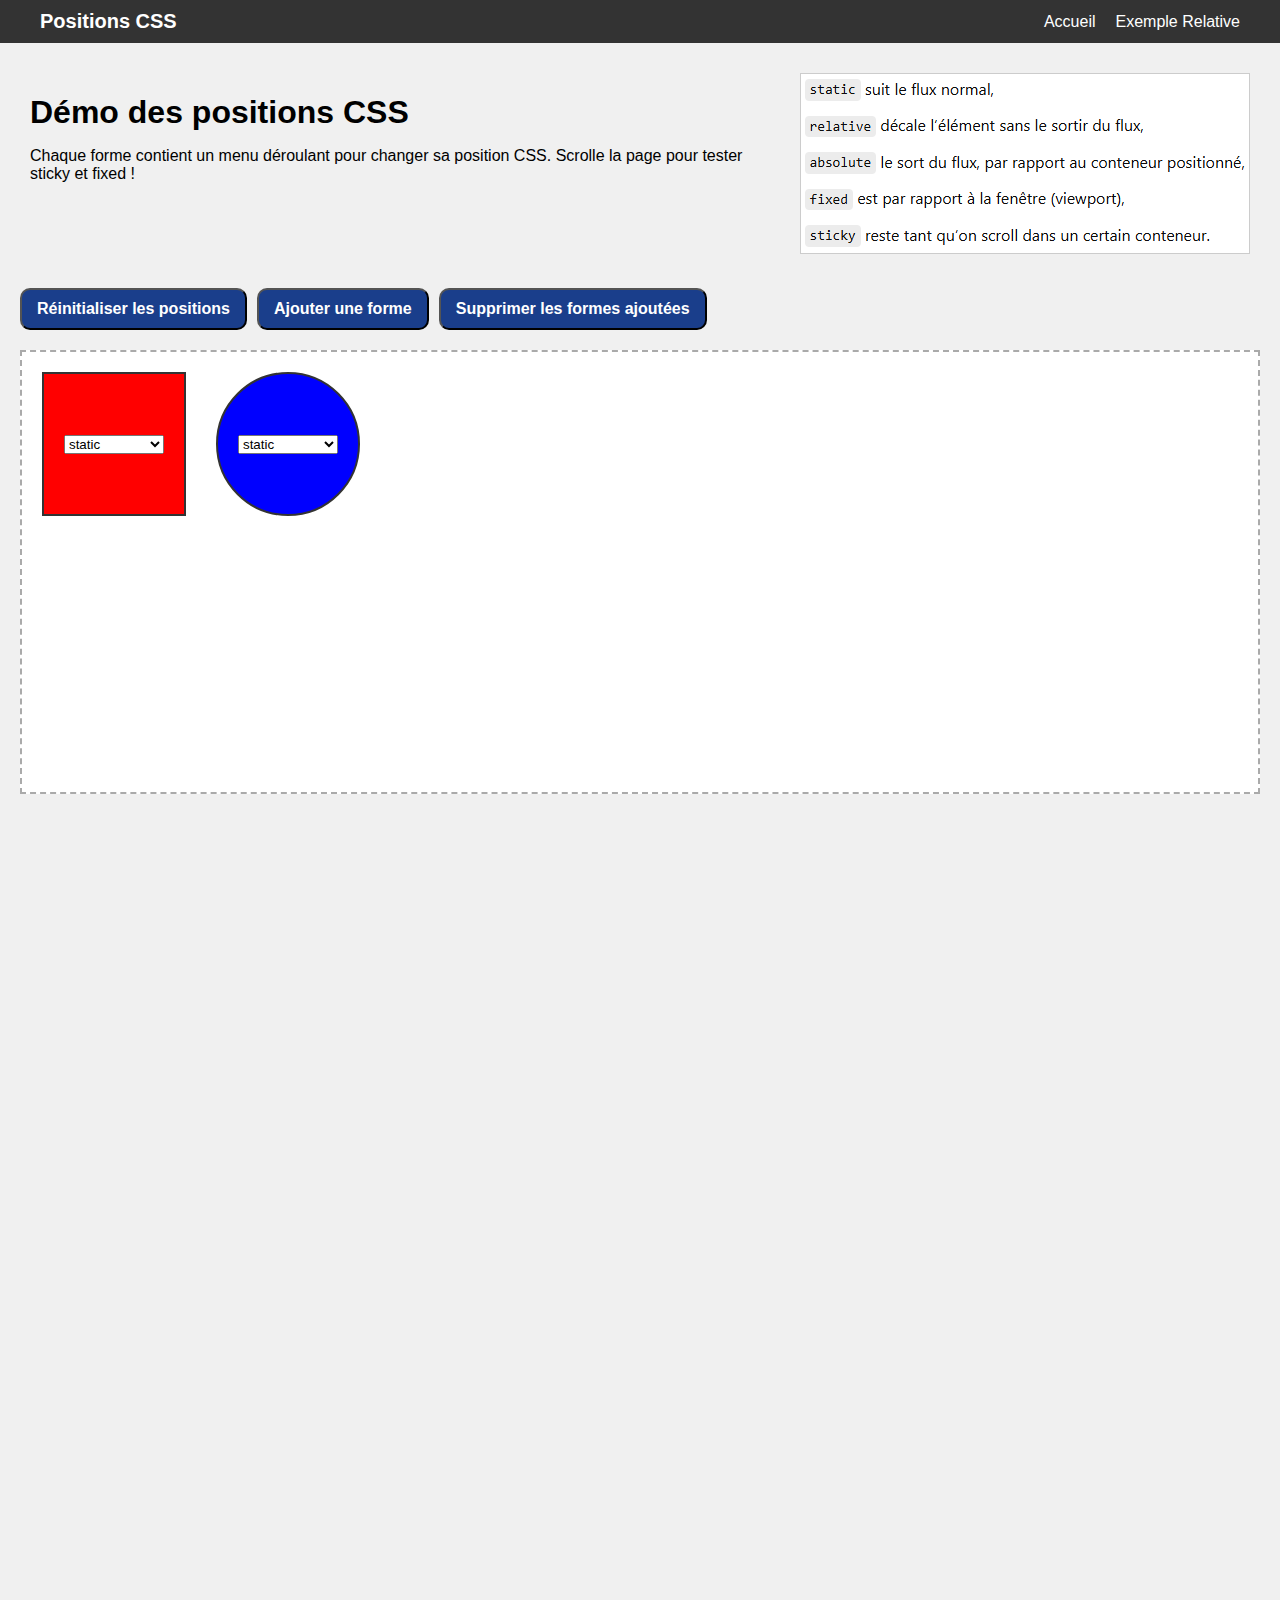
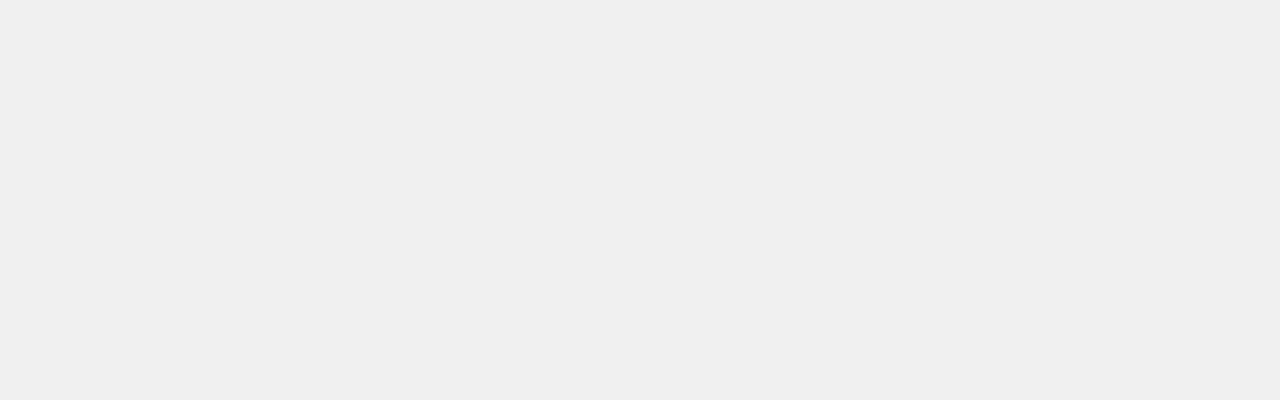
<file: index.html>
<!DOCTYPE html>
<html lang="fr">
  <head>
    <meta charset="UTF-8" />
    <title>Démo Positions CSS</title>
    <link rel="stylesheet" href="style.css" />
 
  </head>
  <body>
    <!-- Navbar -->
    <div id="navbar-container"></div>


    <!-- Intro section -->
    <div class="intro-wrapper">
      <div class="intro-text">
        <h1>Démo des positions CSS</h1>
        <p>
          Chaque forme contient un menu déroulant pour changer sa position CSS.
          Scrolle la page pour tester sticky et fixed !
        </p>
      </div>
      <div class="intro-image">
        <img src="images/details.png" alt="Schéma des positions CSS" />
      </div>
    </div>
<div class="btn-wrapper">
    <button onclick="resetPositions()">Réinitialiser les positions</button>
    <button onclick="addShape()">Ajouter une forme</button>
    <button onclick="deleteAddedShapes()">Supprimer les formes ajoutées</button>
  </div>
    <div class="scroll-zone">
      <div class="container" id="container">
        <div class="shape-container">
          <div id="square" class="shape static">
            <select onchange="changePosition('square', this.value)">
              <option value="static">static</option>
              <option value="relative">relative</option>
              <option value="absolute">absolute</option>
              <option value="fixed">fixed</option>
              <option value="sticky">sticky</option>
            </select>
          </div>
        </div>

        <div class="shape-container">
          <div id="circle" class="shape static">
            <select onchange="changePosition('circle', this.value)">
              <option value="static">static</option>
              <option value="relative">relative</option>
              <option value="absolute">absolute</option>
              <option value="fixed">fixed</option>
              <option value="sticky">sticky</option>
            </select>
          </div>
        </div>
      </div>
    </div>

    <script src="script.js"></script>
  </body>
</html>
</file>
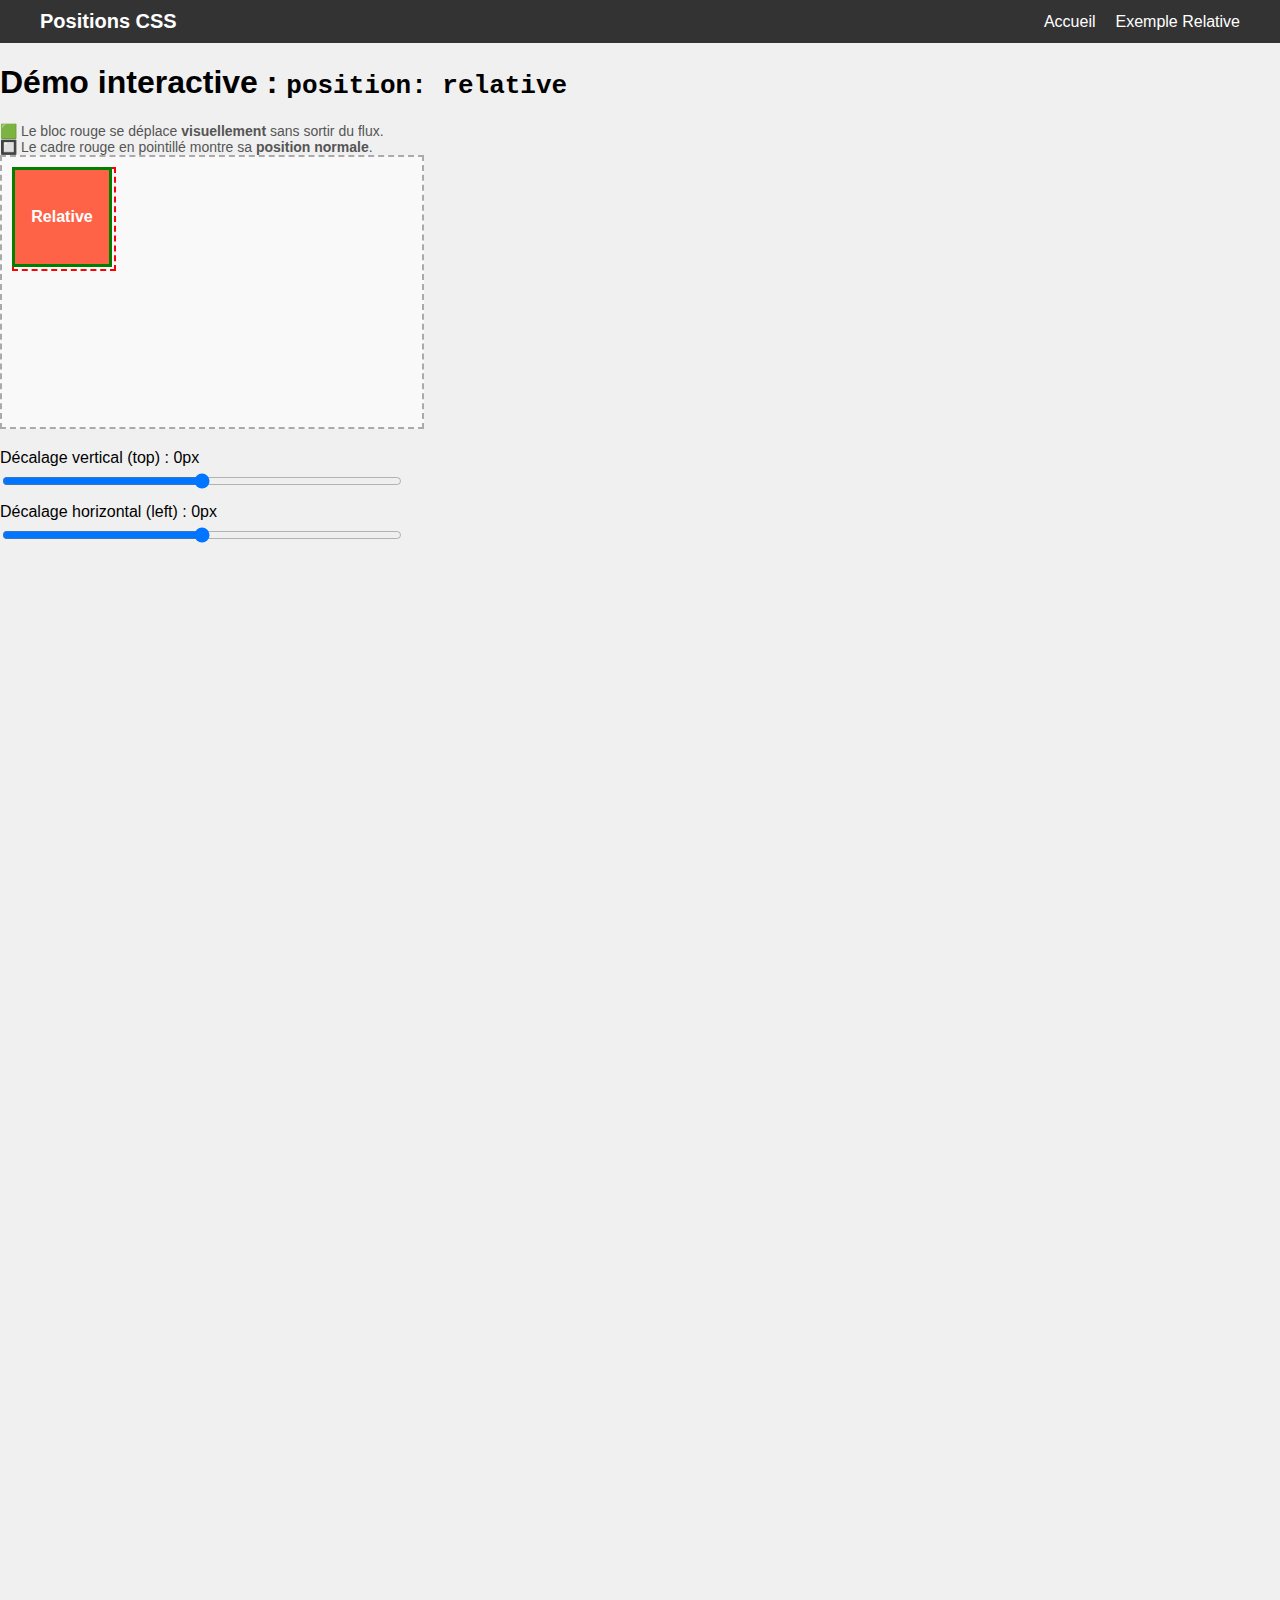
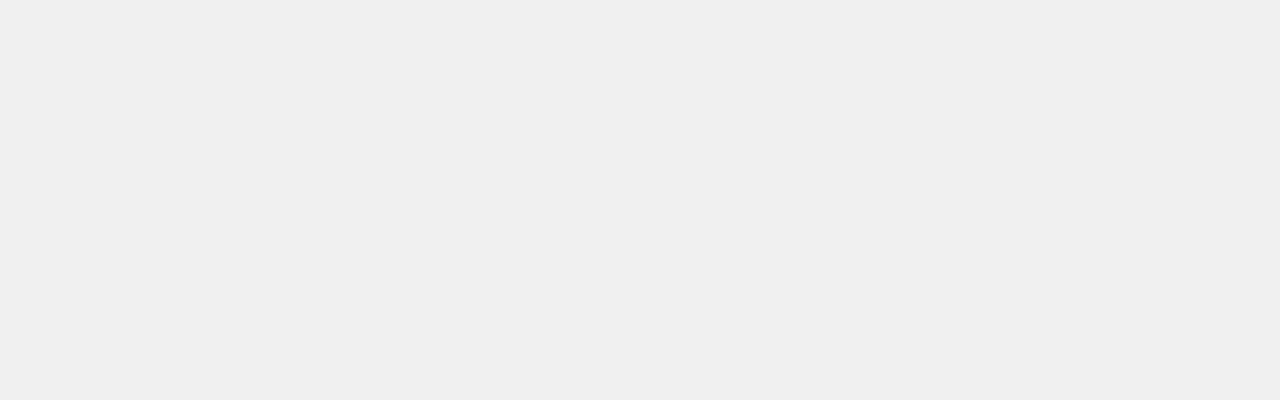
<file: relative.html>
<!DOCTYPE html>
<html lang="fr">
<head>
  <meta charset="UTF-8">
  <title>Démo Interactive: position relative</title>
  <link rel="stylesheet" href="relative.css" />
</head>
<body>
  <div id="navbar-container"></div>

  <h1>Démo interactive : <code>position: relative</code></h1>

  <div class="label">
    🟩 Le bloc rouge se déplace <strong>visuellement</strong> sans sortir du flux. <br>
    🔲 Le cadre rouge en pointillé montre sa <strong>position normale</strong>.
  </div>

  <div class="container">
    <div class="ghost-placeholder"></div>
    <div id="box" class="relative-box">Relative</div>
  </div>

  <div class="controls">
    <label for="topRange">Décalage vertical (top) : <span id="topValue">0</span>px</label>
    <input type="range" id="topRange" min="-100" max="100" value="0">

    <label for="leftRange">Décalage horizontal (left) : <span id="leftValue">0</span>px</label>
    <input type="range" id="leftRange" min="-100" max="100" value="0">
  </div>

  <script>
    const box = document.getElementById('box');
    const topRange = document.getElementById('topRange');
    const leftRange = document.getElementById('leftRange');
    const topValue = document.getElementById('topValue');
    const leftValue = document.getElementById('leftValue');

    function updatePosition() {
      const top = topRange.value;
      const left = leftRange.value;
      box.style.top = top + 'px';
      box.style.left = left + 'px';
      topValue.textContent = top;
      leftValue.textContent = left;
    }

    topRange.addEventListener('input', updatePosition);
    leftRange.addEventListener('input', updatePosition);

    updatePosition(); // Initial call
  </script>
      <script src="script.js"></script>
</body>
</html>
</file>
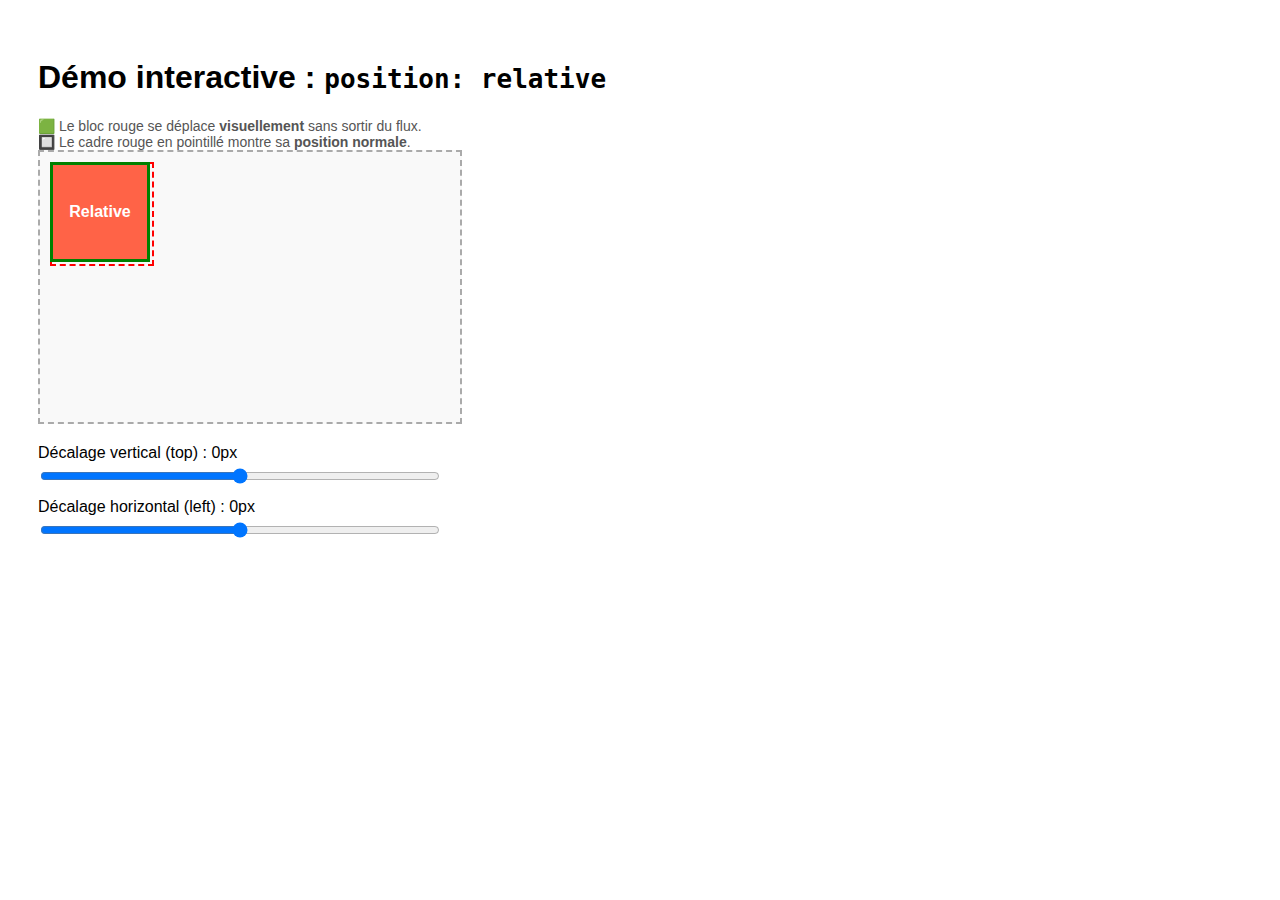
<file: ve-demo.html>
<!DOCTYPE html>
<html lang="fr">
<head>
  <meta charset="UTF-8">
  <title>Démo Interactive: position relative</title>
  <style>
    body {
      font-family: sans-serif;
      padding: 30px;
    }

    .container {
      position: relative;
      border: 2px dashed #aaa;
      height: 250px;
      width: 400px;
      padding: 10px;
      background: #f9f9f9;
      margin-bottom: 20px;
    }

    .ghost-placeholder {
      width: 100px;
      height: 100px;
      border: 2px dashed red;
      position: absolute;
      top: 10px;
      left: 10px;
      pointer-events: none;
      z-index: 0;
    }

    .relative-box {
      position: relative;
      background-color: tomato;
      width: 100px;
      height: 100px;
      line-height: 100px;
      text-align: center;
      color: white;
      font-weight: bold;
      box-shadow: 0 0 0 3px green inset;
    }

    .controls {
      margin-top: 20px;
      max-width: 400px;
    }

    .controls label {
      display: block;
      margin: 10px 0 4px;
    }

    .controls input {
      width: 100%;
    }

    .label {
      font-size: 14px;
      color: #555;
    }
  </style>
</head>
<body>
  <h1>Démo interactive : <code>position: relative</code></h1>

  <div class="label">
    🟩 Le bloc rouge se déplace <strong>visuellement</strong> sans sortir du flux. <br>
    🔲 Le cadre rouge en pointillé montre sa <strong>position normale</strong>.
  </div>

  <div class="container">
    <div class="ghost-placeholder"></div>
    <div id="box" class="relative-box">Relative</div>
  </div>

  <div class="controls">
    <label for="topRange">Décalage vertical (top) : <span id="topValue">0</span>px</label>
    <input type="range" id="topRange" min="-100" max="100" value="0">

    <label for="leftRange">Décalage horizontal (left) : <span id="leftValue">0</span>px</label>
    <input type="range" id="leftRange" min="-100" max="100" value="0">
  </div>

  <script>
    const box = document.getElementById('box');
    const topRange = document.getElementById('topRange');
    const leftRange = document.getElementById('leftRange');
    const topValue = document.getElementById('topValue');
    const leftValue = document.getElementById('leftValue');

    function updatePosition() {
      const top = topRange.value;
      const left = leftRange.value;
      box.style.top = top + 'px';
      box.style.left = left + 'px';
      topValue.textContent = top;
      leftValue.textContent = left;
    }

    topRange.addEventListener('input', updatePosition);
    leftRange.addEventListener('input', updatePosition);

    updatePosition(); // Initial call
  </script>
</body>
</html>
</file>
<file: style.css>
body {
  font-family: sans-serif;
  margin: 0;
  height: 2000px;
  background: #f0f0f0;
}

h1 {
  margin-bottom: 10px;
}

.btn-wrapper {
  margin: 20px;
  display: flex;
  gap: 10px;
}

button {
  padding: 10px 15px;
  font-size: 16px;
  cursor: pointer;
  background-color: rgb(26, 62, 139);
  font-weight: bold ;
  color: white;
  border-radius: 10px;
}

button:hover {
  background-color: rgb(34, 114, 184);

}


.scroll-zone {
  height: 400px;
  overflow-y: auto;
  border: 2px dashed #aaa;
  padding: 20px;
  margin: 20px;
  background-color: #fff;
}

.container {
  position: relative;
  display: flex;
  flex-wrap: wrap;
  gap: 30px;
  min-height: 600px;
}

.shape-container {
  display: flex;
  flex-direction: column;
  align-items: center;
}

.shape {
  width: 120px;
  height: 120px;
  background-color: #ccc;
  display: flex;
  justify-content: center;
  align-items: center;
  color: white;
  font-weight: bold;
  cursor: pointer;
  padding: 10px;
  border: 2px solid #333;
}

.shape select {
  width: 100px;
}

#square {
  background-color: red;
}

#circle {
  background-color: blue;
  border-radius: 50%;
}

/* Position classes */
.static {
  position: static;
}

.relative {
  position: relative;
  top: 25px;
  left: 50px;
  box-shadow: 0 0 0 4px green inset;
}

.absolute {
  position: absolute;
  top: 25px;
  left: 50px;
  box-shadow: 0 0 0 4px orange inset;
}

.fixed {
  position: fixed;
  top: 10px;
  right: 10px;
  z-index: 999;
  box-shadow: 0 0 0 4px black inset;
}

.sticky {
  position: sticky;
  top: 0px;
  background-color: purple;
  box-shadow: 0 0 0 4px yellow inset;
}

.intro-wrapper {
  display: flex;
  flex-direction: row;
  justify-content: space-around;
  align-items: flex-start;
  gap: 40px;
  margin: 30px;
}

.intro-image img {
  border: 1px solid #ccc;
}

@media (max-width: 768px) {
  .intro-wrapper {
    flex-direction: column;
    align-items: center;
  }

  .intro-text,
  .intro-image {
    width: 100%;
  }

  .intro-image img {
    width: 100%;
    height: auto;
  }
}
</file>
<file: relative.css>
body {
    font-family: sans-serif;
    margin: 0;
    height: 2000px;
    background: #f0f0f0;
  }

  .container {
    position: relative;
    border: 2px dashed #aaa;
    height: 250px;
    width: 400px;
    padding: 10px;
    background: #f9f9f9;
    margin-bottom: 20px;
  }

  .ghost-placeholder {
    width: 100px;
    height: 100px;
    border: 2px dashed red;
    position: absolute;
    top: 10px;
    left: 10px;
    pointer-events: none;
    z-index: 0;
  }

  .relative-box {
    position: relative;
    background-color: tomato;
    width: 100px;
    height: 100px;
    line-height: 100px;
    text-align: center;
    color: white;
    font-weight: bold;
    box-shadow: 0 0 0 3px green inset;
  }

  .controls {
    margin-top: 20px;
    max-width: 400px;
  }

  .controls label {
    display: block;
    margin: 10px 0 4px;
  }

  .controls input {
    width: 100%;
  }

  .label {
    font-size: 14px;
    color: #555;
  }
</file>
